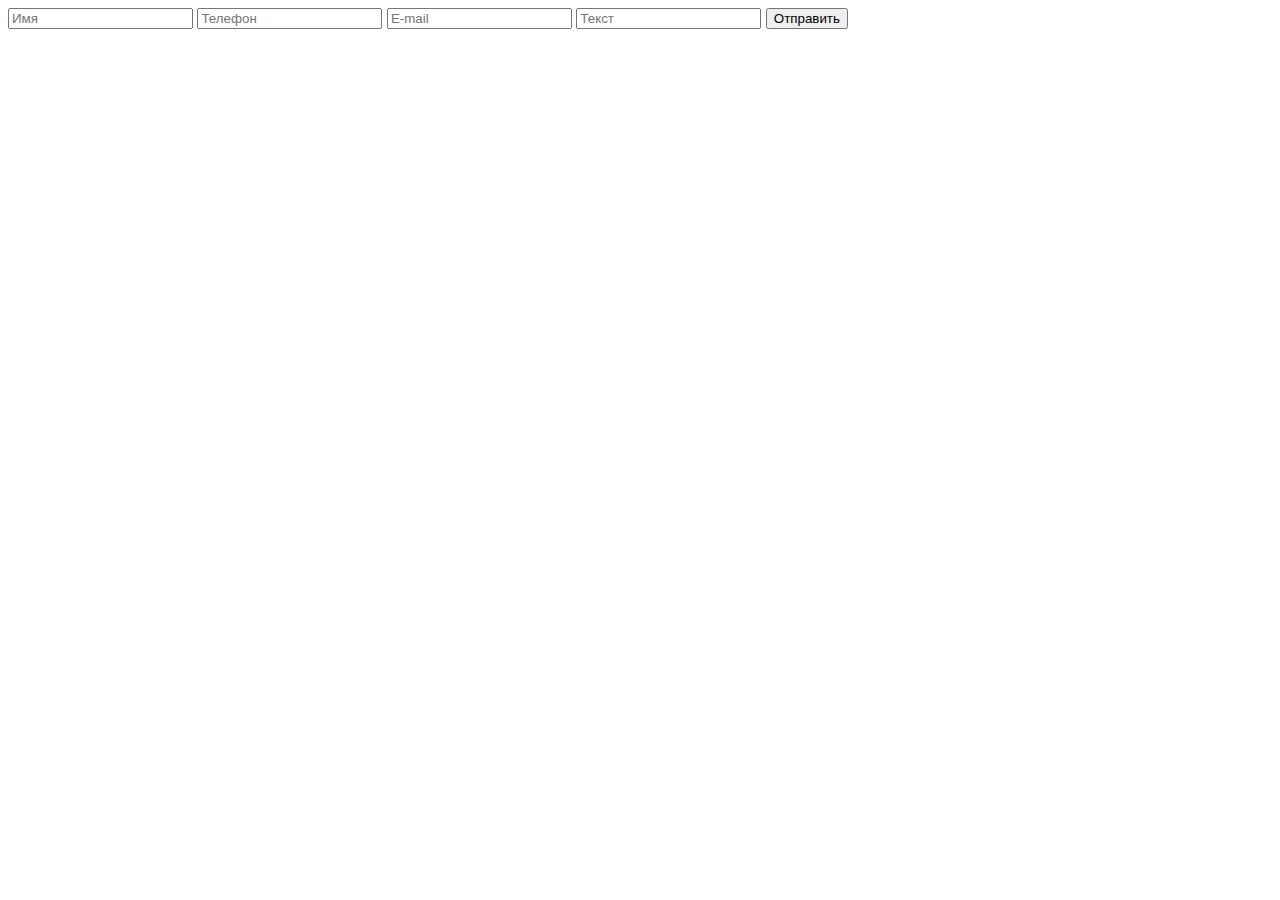
<file: form.html>
<!DOCTYPE html>
<html lang="en">

<head>
  <meta charset="UTF-8">
  <meta http-equiv="X-UA-Compatible" content="IE=edge">
  <meta name="viewport" content="width=device-width, initial-scale=1.0">
  <title>Form</title>
  <link rel="stylesheet" href="style.css">
</head>

<body>
  <section class="header">
    <form action="#" class="form">
      <div class="field">
        <input type="text" placeholder="Имя" id="1" class="input" required pattern="\D+[А-Яа-я]">
        <input type="text" placeholder="Телефон" id="2" class="input" required pattern="[0-9 + - ()]">
        <input type="text" placeholder="E-mail" id="3" class="input" required pattern="\S+@[a-z]+.[a-z]+">
        <input type="text" placeholder="Текст" id="4" class="input" required>
        <button class="button">Отправить</button>
      </div>
    </form>
  </section>

  <script>
    'use strict';

    const input = document.querySelectorAll(`.input`);

    input.forEach((Element) => {
      if (input === true) {
        console.log(`отправка данных на сервер`)
      } else {
        return false;
      }
    });

    const bttn = document.querySelectorAll(`.button`);

  </script>
</body>

</html>
</file>
<file: style.css>
body{
    font-family: 'SF Pro Display', sans-serif;
}
header{
    display: flex;
    background-color: #2f2a2d;
    justify-content: space-between;
    color: #fafafa;
    padding: 30px 80px;
}
button:focus{
    outline: none;
}
.logo{

    text-transform: uppercase;
    font-weight: bold;
}
.btn-cart{
    background-color: #fafafa;
    padding: 10px 20px;
    border: 1px solid transparent;
    color: #2f2a2d;
    border-radius: 5px;
    transition: all ease-in-out .4s;
    cursor: pointer;
}
.btn-cart:hover{
    background-color: transparent;
    border-color: #fafafa;
    color: #fafafa;
}
.btn-cart, .logo{
    align-self: center;
}
/*.products {*/
/*display: flex;*/
/*justify-content: space-between;*/
/*flex-wrap: wrap;*/
/*padding: 40px 80px;*/
/*}*/
.products{
    column-gap: 30px;
    display: grid;
    grid-template-columns: repeat(auto-fit, 200px);
    grid-template-rows: 1fr;
    padding: 40px 80px;
    justify-content: space-between;
}
p {
    margin: 0 0 5px 0;
}
.product-item{
    display: flex;
    flex-direction: column;
    width: 200px;
    border-radius: 5px;
    overflow: hidden;
    margin: 20px 0;
}
img {
    max-width: 100%;
    height: auto
}
.desc {
    border: 1px solid #c0c0c040;
    padding: 15px
}
.cart{
    position: relative;
}
.cart-block{
    box-shadow: 0 0 5px rgba(0, 0, 0, 0.62);
    border-radius: 5px;
    box-sizing: border-box;
    right: 0;
    top: 130%;
    position: absolute;
    background-color: white;
    padding: 20px;
    color: black;
    width: 300px;
}

.invisible{
    display: none;
}
.cart-block:before{
    content: '';
    width: 0;
    height: 0;
    position: absolute;
    top: -10px;
    right: 35px;
    border-left: 10px solid transparent;
    border-right: 10px solid transparent;
    border-bottom: 10px solid white;
}

.buy-btn, .del-btn{
    margin-top: 5px;
    background-color: #2f2a2d;
    padding: 5px 15px;
    border: 1px solid transparent;
    color: #fafafa;
    border-radius: 5px;
    transition: all ease-in-out .4s;
    cursor: pointer;
}
.buy-btn:hover, .del-btn:hover{
    background-color: #fafafa;
    color: #2f2a2d;
    border: 1px solid #2f2a2d;
}
.cart-item {
    display: flex;
    justify-content: space-between;
}
.cart-item:not(:last-child){
    margin-bottom: 20px;
}
.product-bio{
    display: flex;
}
.cart-item img{
    align-self: flex-start;
    margin-right: 15px;
}
.product-single-price{
    color: #474747;
    font-size: 0.5em;
}
.product-price{
    margin-left: 30px;
}
.product-desc{
    max-width: 150px;
}
.product-quantity {
    margin-top: 15px;
    font-size: 0.75em;
}
.right-block{
    text-align: right;
}
.btn-search {
    background-color: transparent;
    border: none;
    color: #fafafa;
    font-size: 1.2em;
    position: absolute;
    bottom: 5px;
    right: 0;
}
.search-form{
    position: relative;
    margin-right: 50px;
    display: inline-block;
}
.search-field:focus{
    outline: none;
}
.search-field {
    box-sizing: border-box;
    width: 200px;
    color: #fafafa;
    padding: 10px;
    background-color: transparent;
    border: none;
    border-bottom: 2px solid #fafafa;
}
</file>
